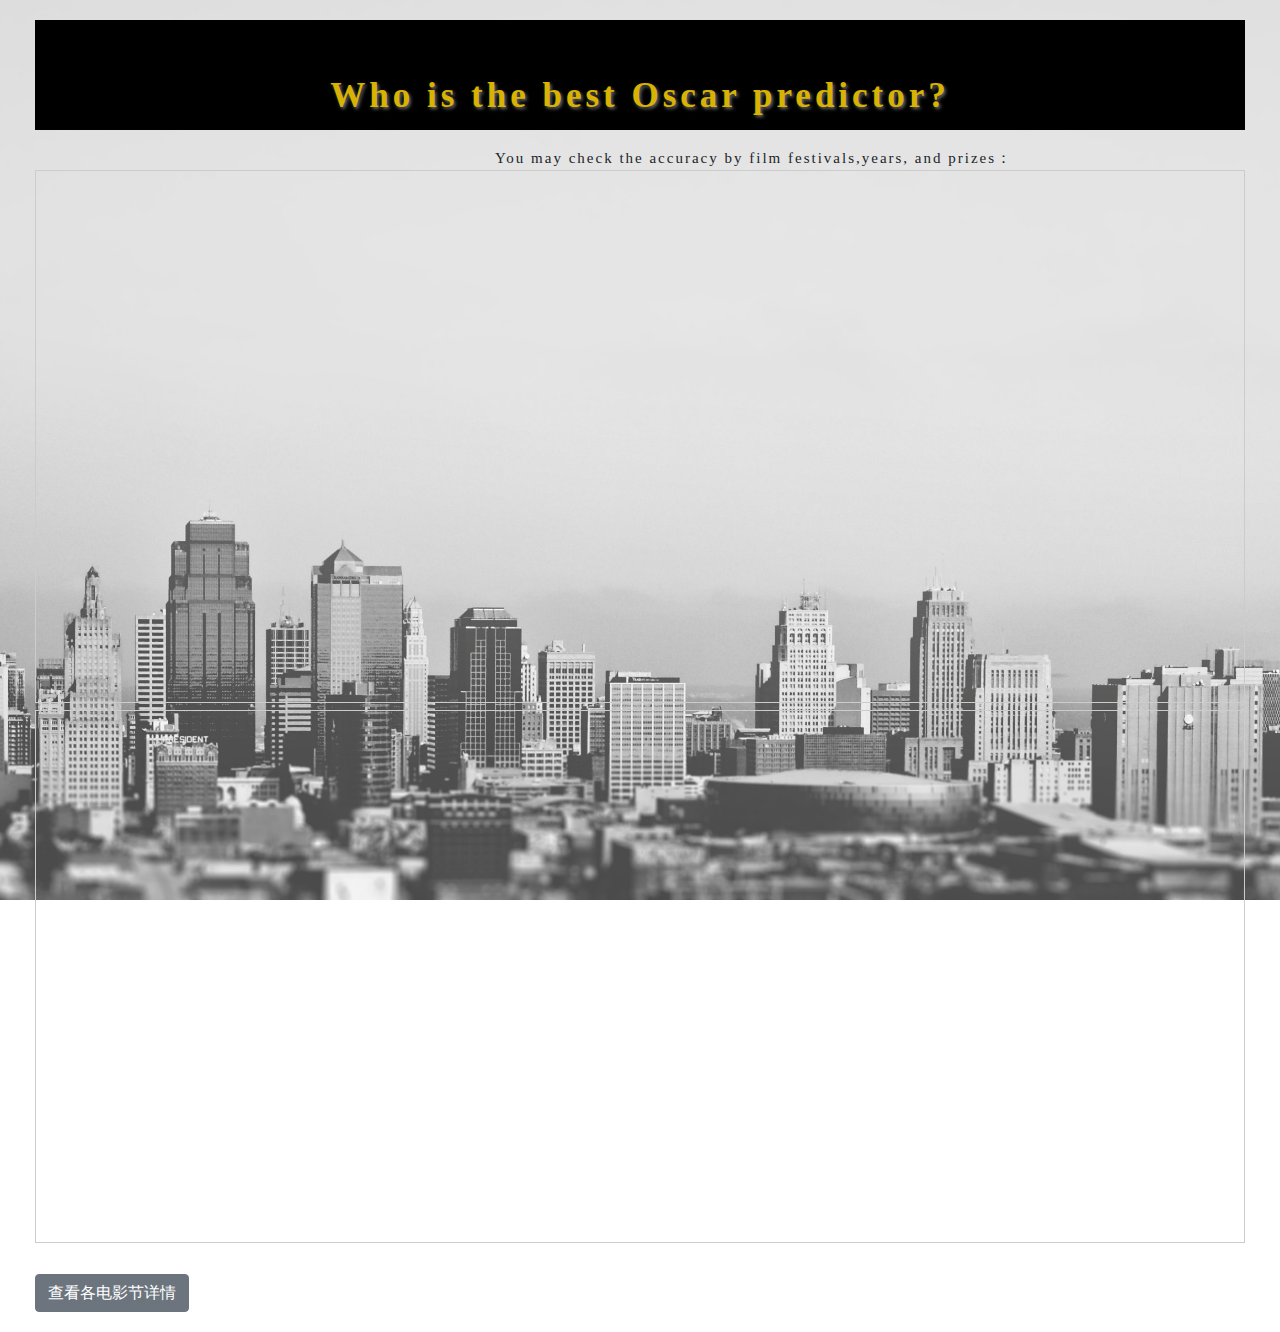
<file: index.html>
<!DOCTYPE html>
<html lang="en">

<head>
  <style>
  body {
    background: url(2.jpg) no-repeat center fixed;
    background-size:cover;
}
  </style>


  <body>
    <div></div>
  </body>

    <meta charset="utf-8">
    <meta name="viewport" content="width=device-width, initial-scale=1, shrink-to-fit=no">
    <meta name="description" content="">
    <meta name="author" content="">

    <title>奥斯卡风向标准确率统计</title>

    <!-- Bootstrap core CSS -->
    <link href="vendor/bootstrap/css/bootstrap.min.css" rel="stylesheet">

    <!-- Custom styles for this template -->
    <link href="css/simple-sidebar.css" rel="stylesheet">

</head>

<body>

    <div id="wrapper">

        <!-- Sidebar -->
        <div id="sidebar-wrapper">
            <ul class="sidebar-nav">
                <li class="sidebar-brand">
                    <a href="index.html">电影首页</a>
                </li>
                <li>
                    <a href="globe.html">金球奖</a>
                </li>
                <li>
                    <a href="bafta.html">英国电影学院奖（BAFTA）</a>
                </li>
                <li>
                    <a href="actor.html">美国演员工会奖</a>
                </li>
                <li>
                    <a href="critic.html">美国评论家选择奖</a>
                </li>
                <li>
                    <a href="newyork.html">纽约影评人协会奖</a>
                </li>
                <li>
                  <a href="tiff.html">多伦多电影节</a>
                </li>
                <li>
                  <a href="link.html">相关链接</a>
                </li>

            </ul>
        </div>
        <!-- /#sidebar-wrapper -->

        <!-- Page Content -->
        <div id="page-content-wrapper">
            <div class="container-fluid">

              <head>
                  <style>
                      p {
                      font-family: Cursive;
                      color: #D9B300;
                      font-size: 35px;
                      text-shadow:color: grey; text-shadow: #6C6C6C 0.05em 0.05em 0.1em;
                      font-weight: bolder;
                      text-align: center;
                      letter-spacing: 4px;
                      padding-top:50px;
                      }

                      p {
                    width: 100%;
                    height: 110px;
                    background-color: black;
                  }

                    text {
                      font-family: Cursive;
                      color: deepgrey;
                      font-size: 15px;
                      font-weight: lighter;
                      letter-spacing: 2px;
                      padding-top:65px;
                      padding-left: 460px;
                    }
                  </style>
              </head>

              <body>
                  <p>Who is the best Oscar predictor?</p>
              </body>

              <body>
                <text>You may check the accuracy by film festivals,years, and prizes：</text>
              </body>

              <iframe class="airtable-embed" src="https://airtable.com/embed/shrclFn3tNjNzuogT?backgroundColor=gray&viewControls=on" frameborder="0" onmousewheel="" width="100%" height="533" style="background: transparent; border: 1px solid #ccc;"></iframe>
              <iframe class="airtable-embed" src="https://airtable.com/embed/shrNsybfhOPOb9Nvz?backgroundColor=gray&viewControls=on" frameborder="0" onmousewheel="" width="100%" height="533" style="background: transparent; border: 1px solid #ccc;"></iframe>
                <br>
              </br>
                <a href="#menu-toggle" class="btn btn-secondary" id="menu-toggle">查看各电影节详情</a>
            </div>
        </div>
        <!-- /#page-content-wrapper -->

    </div>
    <!-- /#wrapper -->

    <!-- Bootstrap core JavaScript -->
    <script src="vendor/jquery/jquery.min.js"></script>
    <script src="vendor/bootstrap/js/bootstrap.bundle.min.js"></script>

    <!-- Menu Toggle Script -->
    <script>
    $("#menu-toggle").click(function(e) {
        e.preventDefault();
        $("#wrapper").toggleClass("toggled");
    });
    </script>

</body>

</html>
</file>
<file: css/simple-sidebar.css>
/*!
 * Start Bootstrap - Simple Sidebar (https://startbootstrap.com/template-overviews/simple-sidebar)
 * Copyright 2013-2017 Start Bootstrap
 * Licensed under MIT (https://github.com/BlackrockDigital/startbootstrap-simple-sidebar/blob/master/LICENSE)
 */

body {
  overflow-x: hidden;
}

#wrapper {
  padding-left: 0;
  -webkit-transition: all 0.5s ease;
  -moz-transition: all 0.5s ease;
  -o-transition: all 0.5s ease;
  transition: all 0.5s ease;
}

#wrapper.toggled {
  padding-left: 250px;
}

#sidebar-wrapper {
  z-index: 1000;
  position: fixed;
  left: 250px;
  width: 0;
  height: 100%;
  margin-left: -250px;
  overflow-y: auto;
  background: #000;
  -webkit-transition: all 0.5s ease;
  -moz-transition: all 0.5s ease;
  -o-transition: all 0.5s ease;
  transition: all 0.5s ease;
}

#wrapper.toggled #sidebar-wrapper {
  width: 250px;
}

#page-content-wrapper {
  width: 100%;
  position: absolute;
  padding: 15px;
}

#wrapper.toggled #page-content-wrapper {
  position: absolute;
  margin-right: -250px;
}


/* Sidebar Styles */

.sidebar-nav {
  position: absolute;
  top: 0;
  width: 250px;
  margin: 0;
  padding: 0;
  list-style: none;
}

.sidebar-nav li {
  text-indent: 20px;
  line-height: 40px;
}

.sidebar-nav li a {
  display: block;
  text-decoration: none;
  color: #C6A300;
}

.sidebar-nav li a:hover {
  text-decoration: none;
  color: #C6A300;
  background: rgba(255, 255, 255, 0.2);
}

.sidebar-nav li a:active, .sidebar-nav li a:focus {
  text-decoration: none;
}

.sidebar-nav>.sidebar-brand {
  height: 65px;
  font-size: 18px;
  line-height: 60px;
}

.sidebar-nav>.sidebar-brand a {
  color: #E0E0E0;
}

.sidebar-nav>.sidebar-brand a:hover {
  color: #fff;
  background: none;
}

@media(min-width:768px) {
  #wrapper {
    padding-left: 0;
  }
  #wrapper.toggled {
    padding-left: 250px;
  }
  #sidebar-wrapper {
    width: 0;
  }
  #wrapper.toggled #sidebar-wrapper {
    width: 250px;
  }
  #page-content-wrapper {
    padding: 20px;
    position: relative;
  }
  #wrapper.toggled #page-content-wrapper {
    position: relative;
    margin-right: 0;
  }
}
</file>
